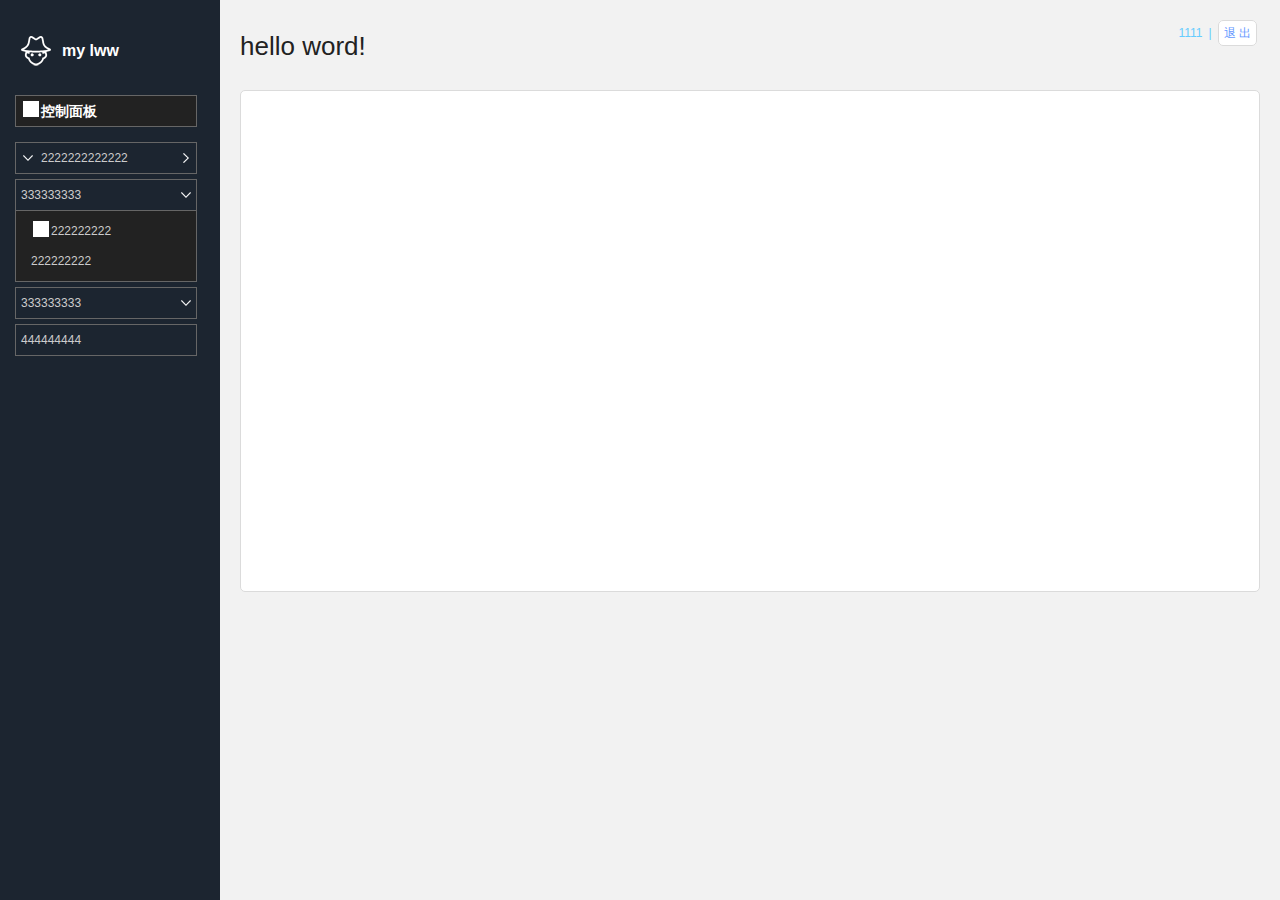
<file: MvcAdmin.Web/Resources/ELayout/admin/index.html>
<!DOCTYPE html>
<html>
<head>
<meta charset="UTF-8">
<title>admin index</title>
<link rel="stylesheet" type="text/css" href="css/style.css">
<script src="js/jquery.min.js"></script>
<style type="text/css">
*{margin:0;padding:0}
html, body{height:100%;width:100%;font:12px/1.4 Verdana,sans-serif}
/*左右结构，右边上下结构*/
.left{width:220px;background:#1C2530;float:left;position:fixed;min-height:100%;}
.left .upper{height:90px;}
.left .upper .mark{ padding-top:35px; padding-left:20px;}
.left .upper .mark .logo{ background:url(images/logo.png) no-repeat; width:32px;height:32px; float:left;}
.left .upper .mark .txt{ font-size:16px; font-weight:bold; color:#FFF; float:left; line-height:32px; margin-left:10px;}
.left .lower{color:#CCC;margin-top:5px;}
.left .lower .mark{padding:5px; border:1px solid #666; height:20px;width:170px; line-height:20px; margin-left:15px;margin-bottom:15px; font-weight:bold;color:#FFF; font-size:14px; background-color:#222222;}
.left .lower .mark .ico{width:16px; height:16px; float:left; background-color:#FFF; margin-left:2px; margin-right:2px;}
.left .lower .menus{margin-top:5px;}
.left .lower .menu-m{padding:5px; border:1px solid #666; height:20px;width:170px; line-height:20px; margin-left:15px; font-size:12px;cursor:pointer;}
.left .lower .menu-m .ico-right{background:url(images/arrow-right.png) no-repeat; width:10px; height:10px; float:right; margin-top:5px;}
.left .lower .menu-m .ico-lower{background:url(images/arrow-lower.png) no-repeat; width:10px; height:10px; float:right;margin-top:5px;}
.left .lower .menu-m .ico{background:url(images/arrow-lower.png) no-repeat; width:16px; height:16px; float:left;margin-top:5px; margin-left:2px; margin-right:2px;}
.left .lower .menu-c{ display:none;padding:5px; background-color:#222222; border-bottom:1px solid #666; border-left:1px solid #666; border-right:1px solid #666; width:170px; margin-left:15px;}
.left .lower .menu-c .menu{padding:5px; height:20px;width:160px; line-height:20px; margin-left:5px; font-size:12px;cursor:pointer;}
.right{background:#F2F2F2;margin-left:220px;min-height: 100%;}
.left .lower .menu-c .menu .ico{width:16px; height:16px; float:left; background-color:#FFF; margin-left:2px; margin-right:2px;}
.right .upper{height:90px;}
.right .upper .mark{padding-top:30px; padding-left:20px;font-size:26px;font-family:Arial, sans-serif; color:#222222; float:left; line-height:32px;}
.right .upper .menus{float:right;padding-top:25px;padding-right:20px;}
.right .upper .menus .menu{color:#66ccfF;height:20px; float:left; margin-left:3px; margin-right:3px;}
.right .upper .menus .menu a{color:#6699Ff;border:1px solid #dbdbdb; background-color:#FFF;padding:5px; border-radius:5px; text-decoration:none;}
.right .upper .menus .menu a:hover{border:1px solid #63F;}
.right .upper .menus .menu a:visited{color:#6699Ff;}
.right .lower{min-height:500px;background:#FFF; border:1px solid #dbdbdb; margin-left:20px; margin-right:20px;border-radius:5px;}
</style>
</head>
<body>
<div class="left">
<div class="upper">
	<div class="mark"><div class="logo"></div><div class="txt">my lww</div></div>
</div>
<div class="lower">
	<div class="mark"><div class="ico"></div>控制面板</div>
    <div class="menus">
    	<div class="menu-m"><div class="ico"></div>2222222222222<div class="ico-right"></div></div>
        <div class="menu-c">
        	<div class="menu"><div class="ico"></div>222222222</div>
			<div class="menu">222222222</div>
        </div>
    </div>
    <div class="menus">
    	<div class="menu-m">333333333<div class="ico-lower"></div></div>
        <div class="menu-c" style="display:block;">
        	<div class="menu"><div class="ico"></div>222222222</div>
			<div class="menu">222222222</div>
        </div>
    </div>
    <div class="menus">
    	<div class="menu-m">333333333<div class="ico-lower"></div></div>
    </div>
        <div class="menus">
    	<div class="menu-m">444444444</div>
    </div>

</div>
</div>
<div class="right">
<div class="upper">
	<div class="mark">hello word!</div>
	<div class="menus">
    	<div class="menu">1111</div><div class="menu">|</div><div class="menu"><a href="javascript:;">退 出</a></div>
    </div>
</div>
<div class="lower"></div>
</div>
</body>
</html>
</file>
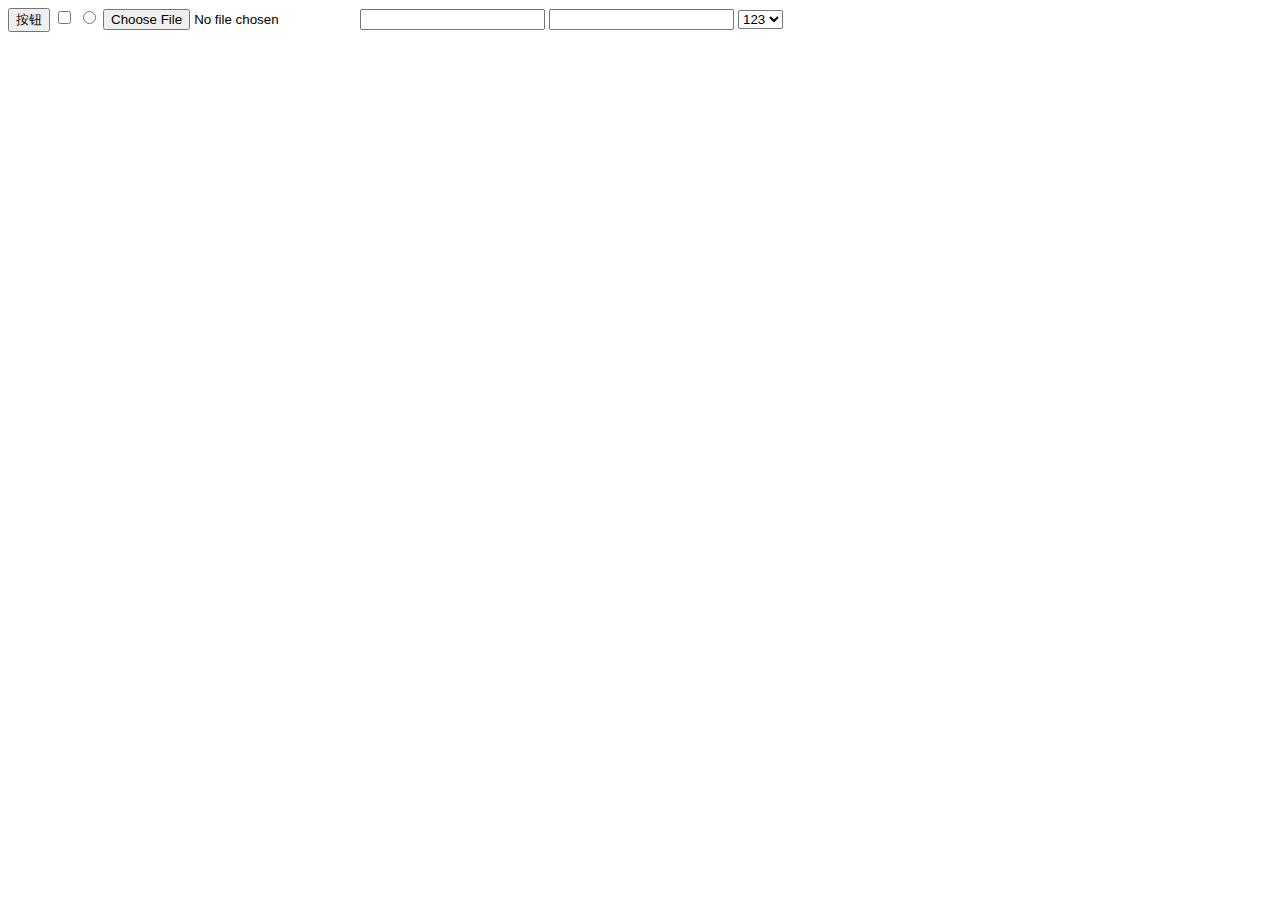
<file: MvcAdmin.Web/Resources/ELayout/admin/form.html>
<!DOCTYPE html PUBLIC "-//W3C//DTD XHTML 1.0 Transitional//EN" "http://www.w3.org/TR/xhtml1/DTD/xhtml1-transitional.dtd">
<html xmlns="http://www.w3.org/1999/xhtml">
<head>
<meta http-equiv="Content-Type" content="text/html; charset=utf-8" />
<title>表单设计</title>
</head>

<body>
<form>
<input type="button" value="按钮"/>
<input type="checkbox" />
<input type="radio" />
<input type="file" />
<input type="password" />
<input type="text" />
<select>
	<option value="111" selected="selected">123</option>
    <option value="222"  >456</option>
</select>
</form>
</body>
</html>
</file>
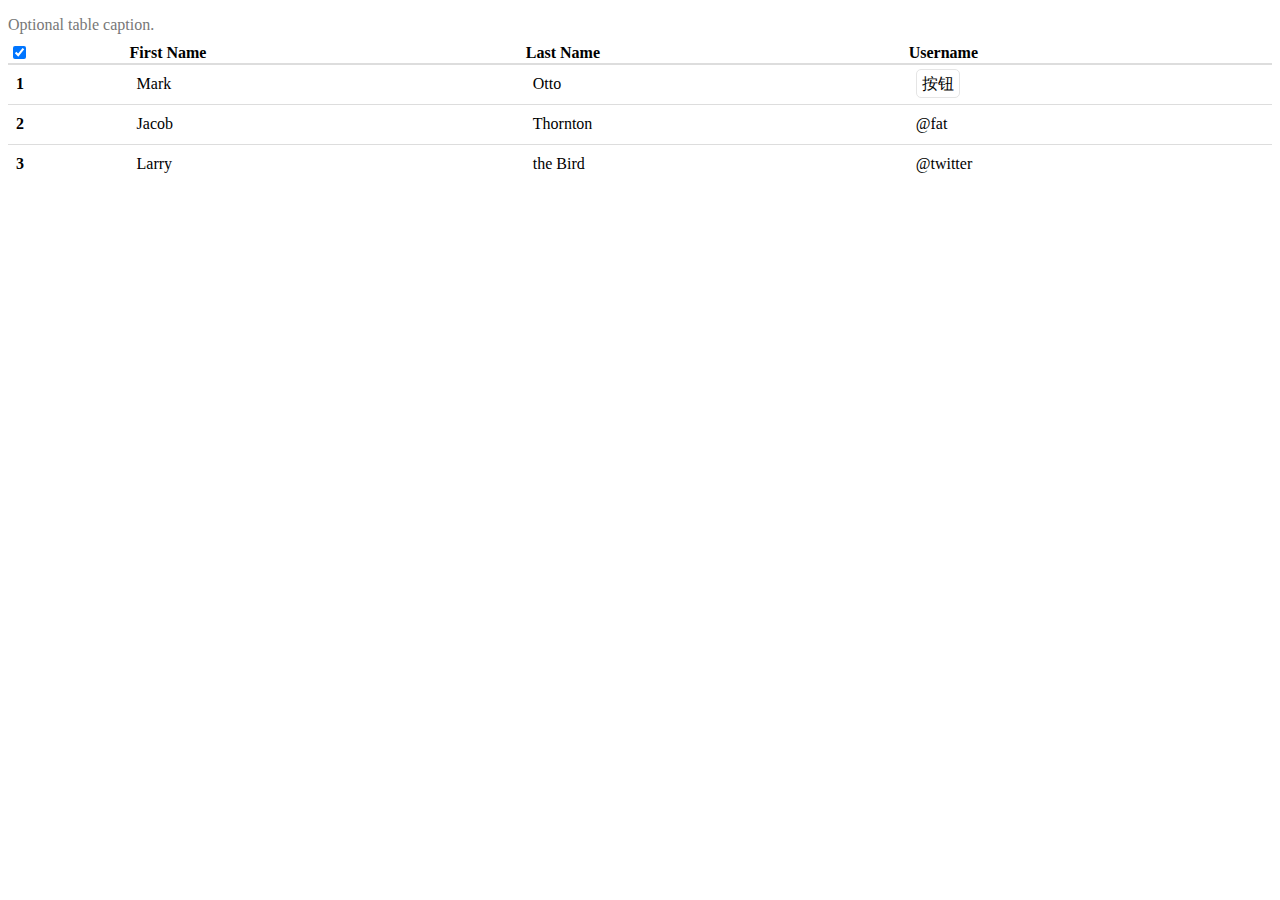
<file: MvcAdmin.Web/Resources/ELayout/admin/table.html>
<!DOCTYPE html PUBLIC "-//W3C//DTD XHTML 1.0 Transitional//EN" "http://www.w3.org/TR/xhtml1/DTD/xhtml1-transitional.dtd">
<html xmlns="http://www.w3.org/1999/xhtml">
<head>
<meta http-equiv="Content-Type" content="text/html; charset=utf-8" />
<title>表格设计</title>
<style type="text/css">
.table {
    border-spacing: 0px;
    border-collapse: collapse;
	width: 100%;
	max-width: 100%;
}
.table th {
    text-align: left;
}
.table caption {
    padding-top: 8px;
    padding-bottom: 8px;
    color: #777;
    text-align: left;
}
.table > thead > tr > th {
    vertical-align: bottom;
    border-bottom: 2px solid #DDD;
}
.table > tbody > tr > th{
	padding: 8px;
line-height: 1.42857;
vertical-align: top;
border-top: 1px solid #DDD;
}
.table > tbody > tr:hover{
	background-color:#F9F9F9;
}
.table > tbody > tr > td{
    padding: 8px;
    line-height: 1.42857;
    vertical-align: top;
    border-top: 1px solid #DDD;
}
.table .btn{ height:20px; border:1px solid #e5e5e5; padding:5px;display:inline; border-radius:5px; background-color:#FFFFFF;}
.table .btn:hover{border:1px solid #bbb; cursor:pointer;}

</style>
</head>

<body>
<table class="table">
      <caption>Optional table caption.</caption>
      <thead>
        <tr>
          <th><input type="checkbox" checked="checked" /></th>
          <th>First Name</th>
          <th>Last Name</th>
          <th>Username</th>
        </tr>
      </thead>
      <tbody>
        <tr>
          <th scope="row">1</th>
          <td>Mark</td>
          <td>Otto</td>
          <td><div class="btn">按钮</div></td>
        </tr>
        <tr>
          <th scope="row">2</th>
          <td>Jacob</td>
          <td>Thornton</td>
          <td>@fat</td>
        </tr>
        <tr>
          <th scope="row">3</th>
          <td>Larry</td>
          <td>the Bird</td>
          <td>@twitter</td>
        </tr>
      </tbody>
    </table>

</body>
</html>
</file>
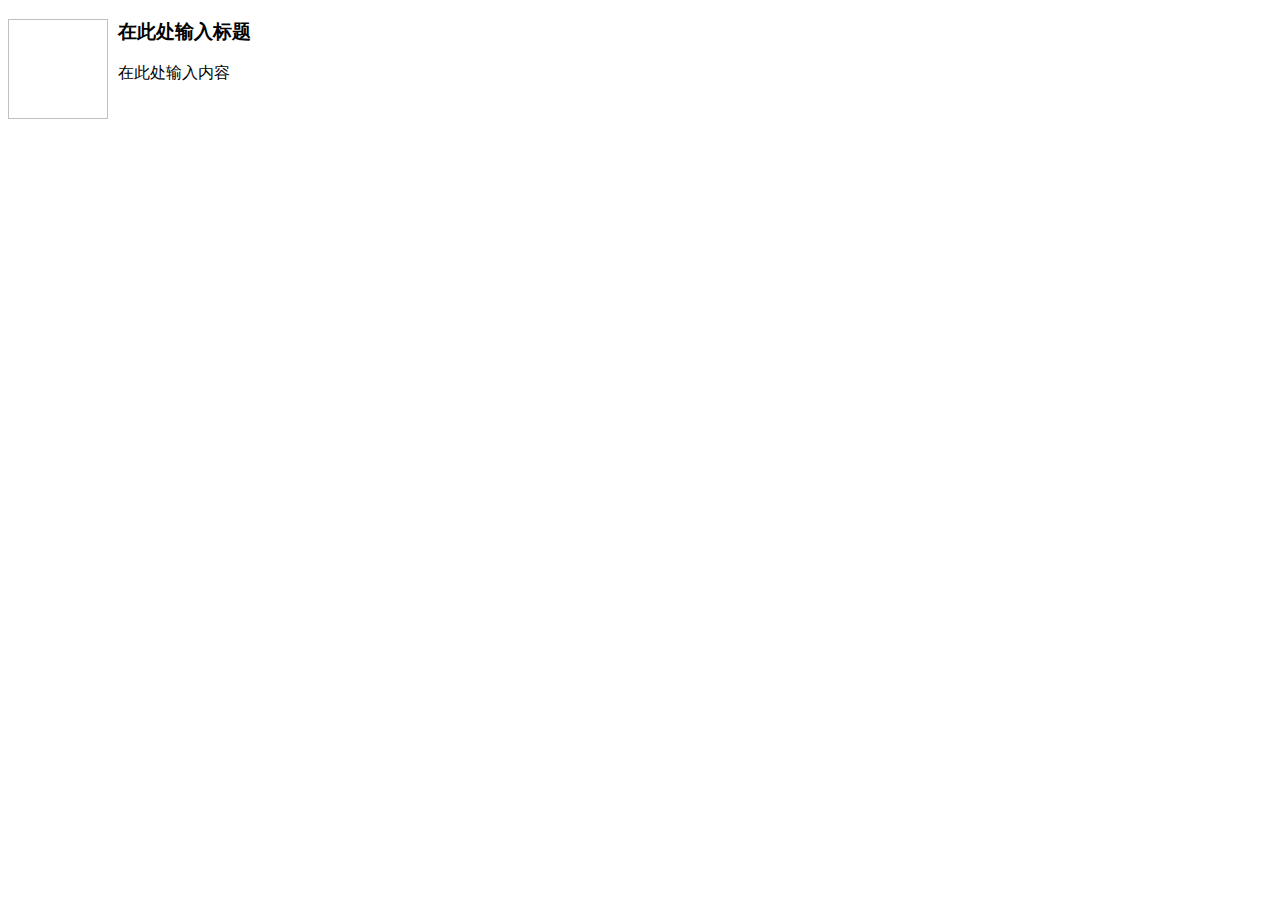
<file: MvcAdmin.Web/Resources/kindeditor/plugins/template/html/1.html>
<!doctype html>
<html>
<head>
	<meta charset="utf-8" />
</head>
<body>
	<h3>
		<img align="left" height="100" style="margin-right: 10px" width="100" />在此处输入标题
	</h3>
	<p>
		在此处输入内容
	</p>
</body>
</html>
</file>
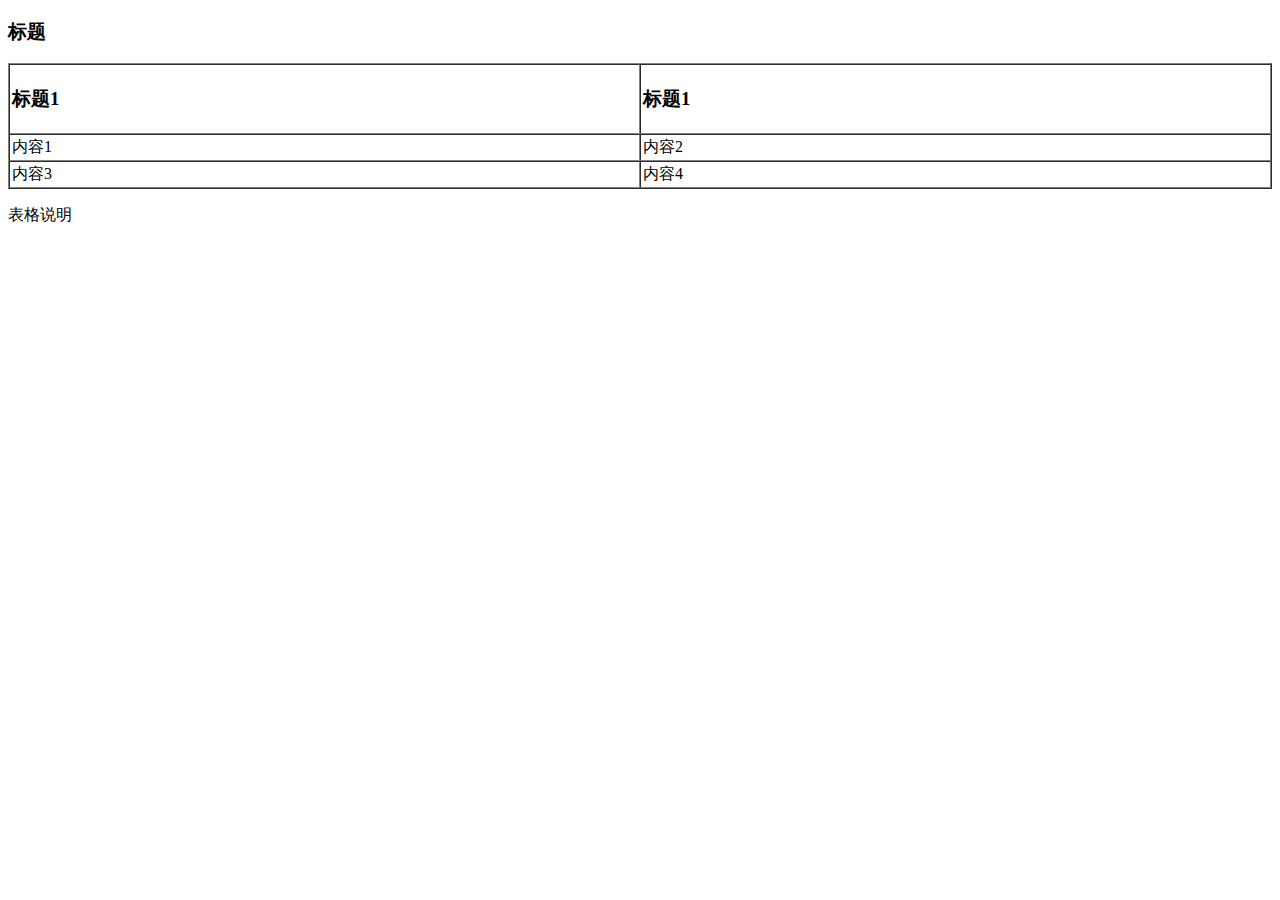
<file: MvcAdmin.Web/Resources/kindeditor/plugins/template/html/2.html>
<!doctype html>
<html>
<head>
	<meta charset="utf-8" />
</head>
<body>
	<h3>
		标题
	</h3>
	<table style="width:100%;" cellpadding="2" cellspacing="0" border="1">
		<tbody>
			<tr>
				<td>
					<h3>标题1</h3>
				</td>
				<td>
					<h3>标题1</h3>
				</td>
			</tr>
			<tr>
				<td>
					内容1
				</td>
				<td>
					内容2
				</td>
			</tr>
			<tr>
				<td>
					内容3
				</td>
				<td>
					内容4
				</td>
			</tr>
		</tbody>
	</table>
	<p>
		表格说明
	</p>
</body>
</html>
</file>
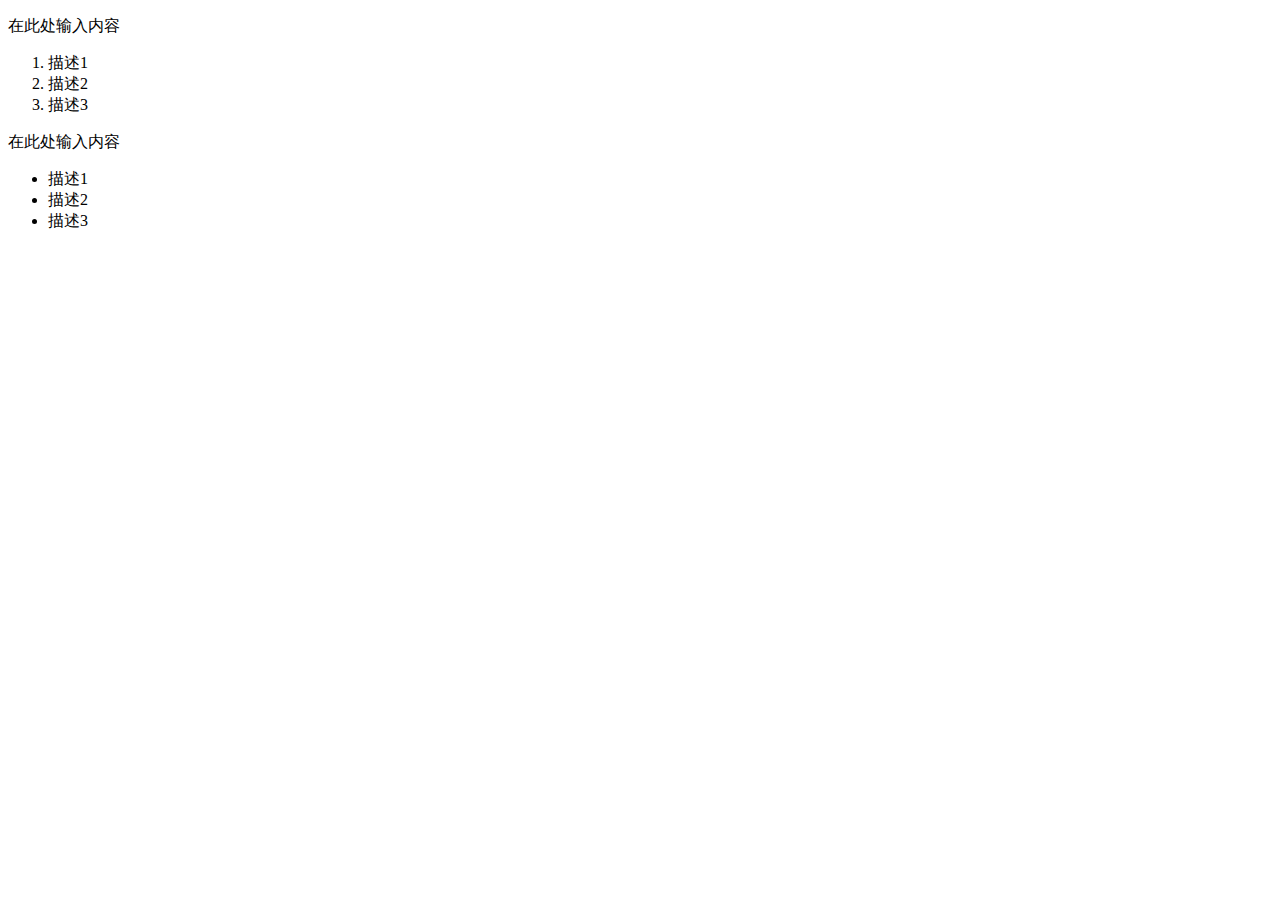
<file: MvcAdmin.Web/Resources/kindeditor/plugins/template/html/3.html>
<!doctype html>
<html>
<head>
	<meta charset="utf-8" />
</head>
<body>
	<p>
		在此处输入内容
	</p>
	<ol>
		<li>
			描述1
		</li>
		<li>
			描述2
		</li>
		<li>
			描述3
		</li>
	</ol>
	<p>
		在此处输入内容
	</p>
	<ul>
		<li>
			描述1
		</li>
		<li>
			描述2
		</li>
		<li>
			描述3
		</li>
	</ul>
</body>
</html>
</file>
<file: MvcAdmin.Web/Resources/ELayout/admin/css/style.css>
/* CSS Document */
</file>
